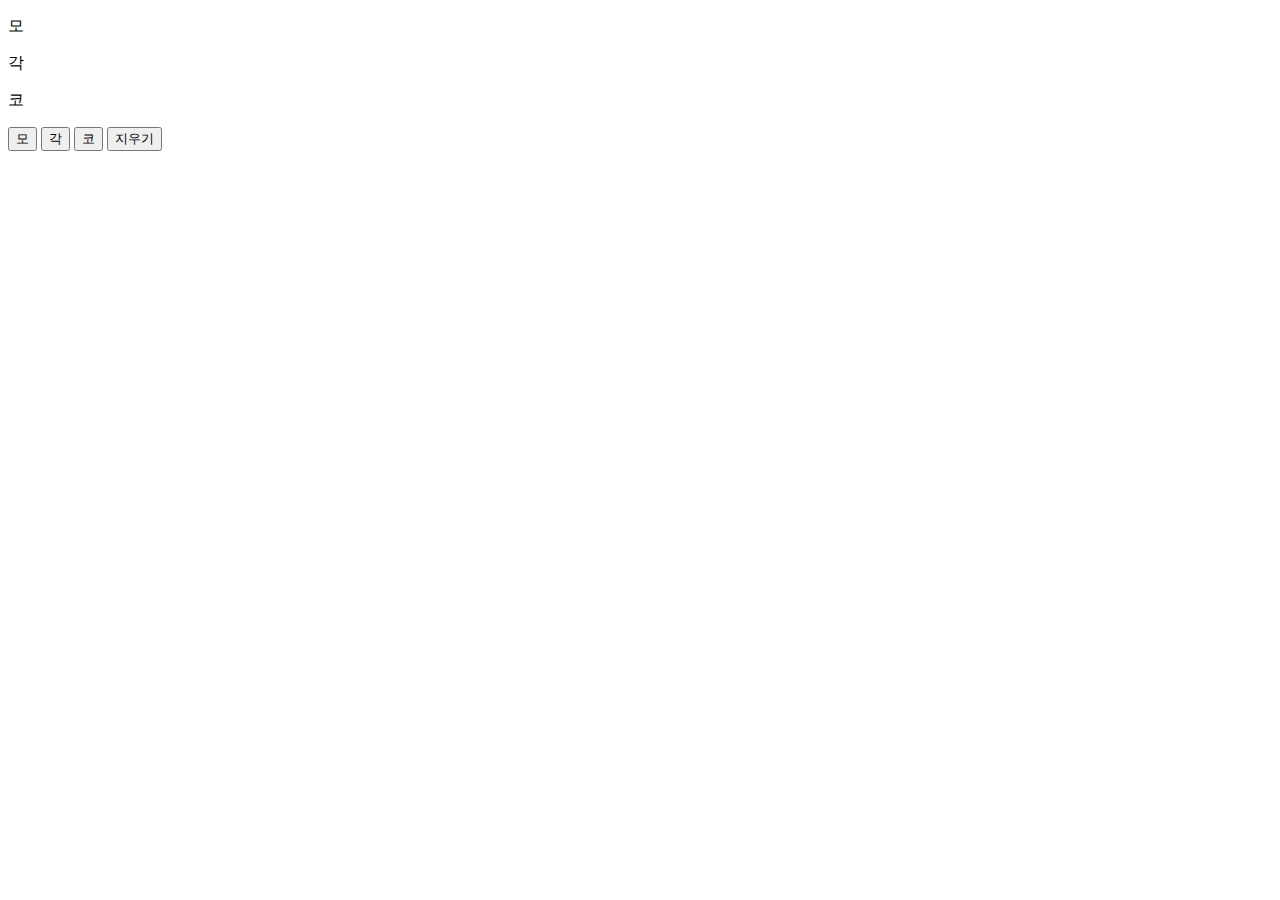
<file: 3일차.html>
<!DOCTYPE html>
<html lang="en">
<head>
    <meta charset="UTF-8">
    <title>3일차 - 모각코 3행시</title>
    <script src="js/3일차.js"></script>
</head>
<body>
<p id="mo">모</p>
<p id="gak">각</p>
<p id="ko">코</p>
<button onclick="clickMo()">모</button>
<button onclick="clickGak()">각</button>
<button onclick="clickKo()">코</button>
<button onclick="reset()">지우기</button>
</body>
</html>
</file>
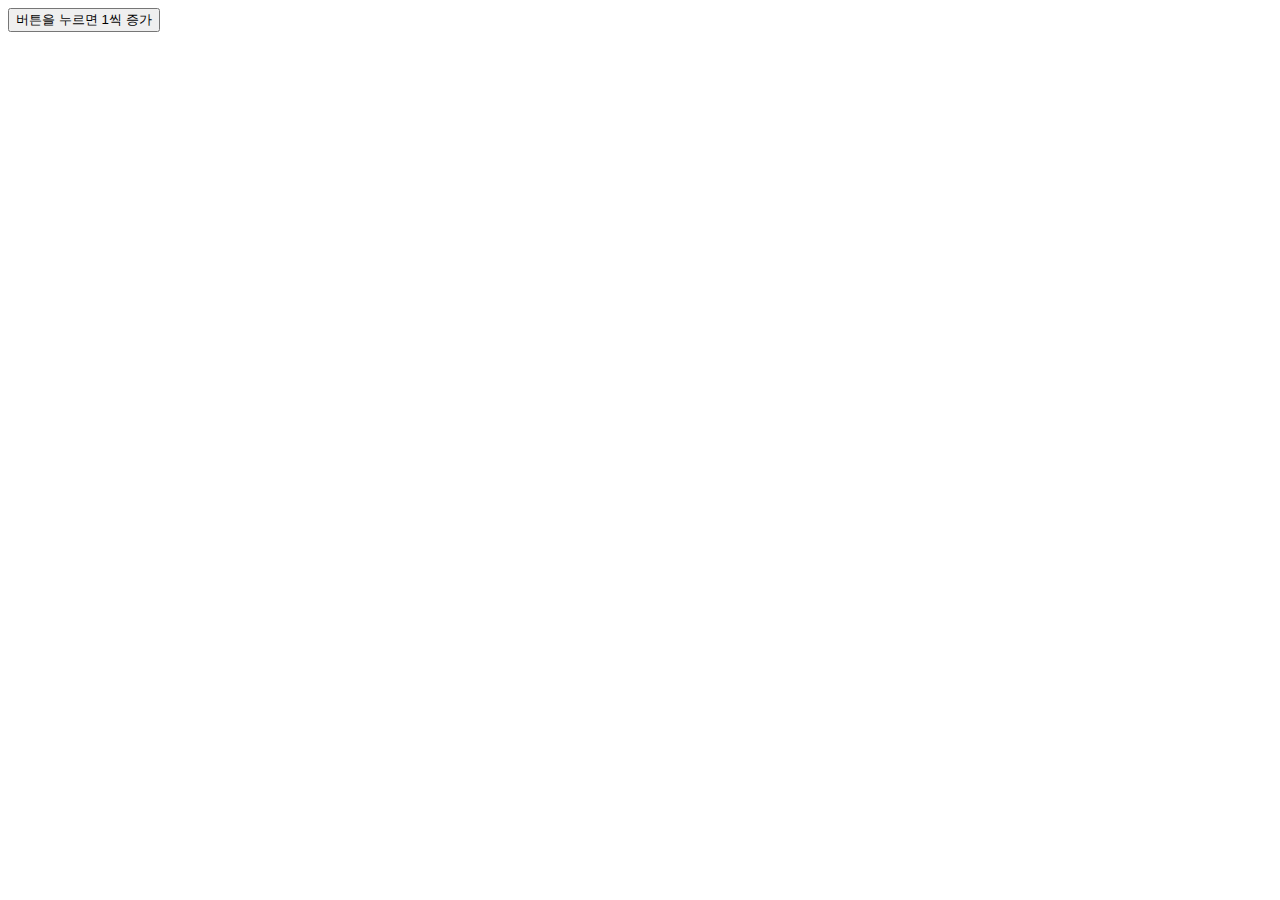
<file: 4일차.html>
<!DOCTYPE html>
<html lang="en">
<head>
    <meta charset="UTF-8">
    <title>4일차 - console.log()</title>
</head>
<body>
<button onclick="increase()">버튼을 누르면 1씩 증가</button>
<script>
    var num = 0;
    function increase(){
        console.log(num);
        num++;
    }
</script>
</body>
</html>
</file>
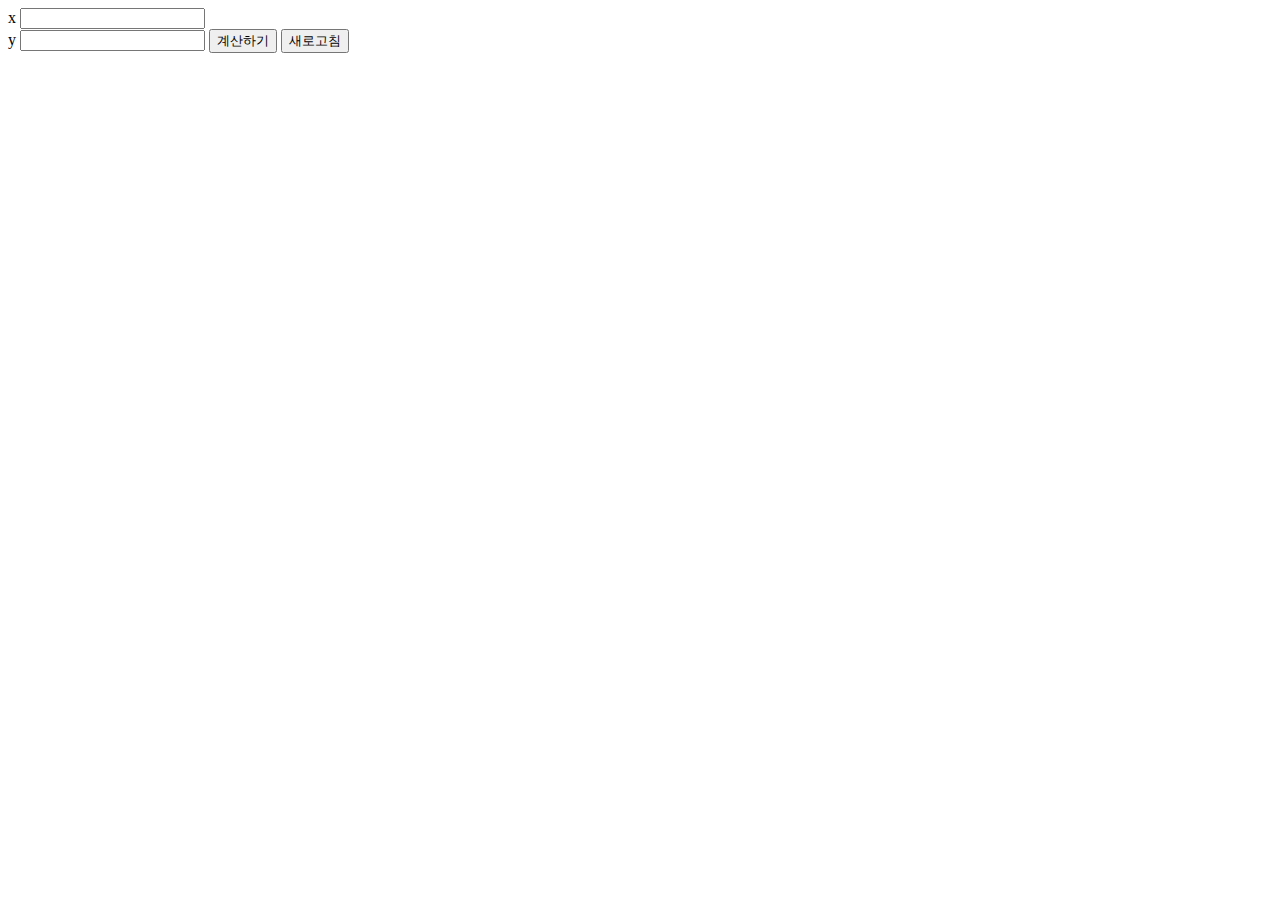
<file: 6일차.html>
<!DOCTYPE html>
<html lang="en">
<head>
    <meta charset="UTF-8">
    <title>6일차 - 사칙연산</title>
    <style>
        #result{
            display: none;
            padding: 0.5rem;
            margin-top: 10px;
            width: 200px;
            text-align: center;
        }
    </style>
    <script src="js/6일차.js"></script>
</head>
<body>
<label for="valueX">
    x <input type="text" id="valueX">
</label>
<br>
<label for="valueY">
    y <input type="text" id="valueY">
</label>
<button onclick="calculate()">계산하기</button>
<button onclick="reset1()">새로고침</button>
<br>
<div id="result"></div>
</body>
</html>
</file>
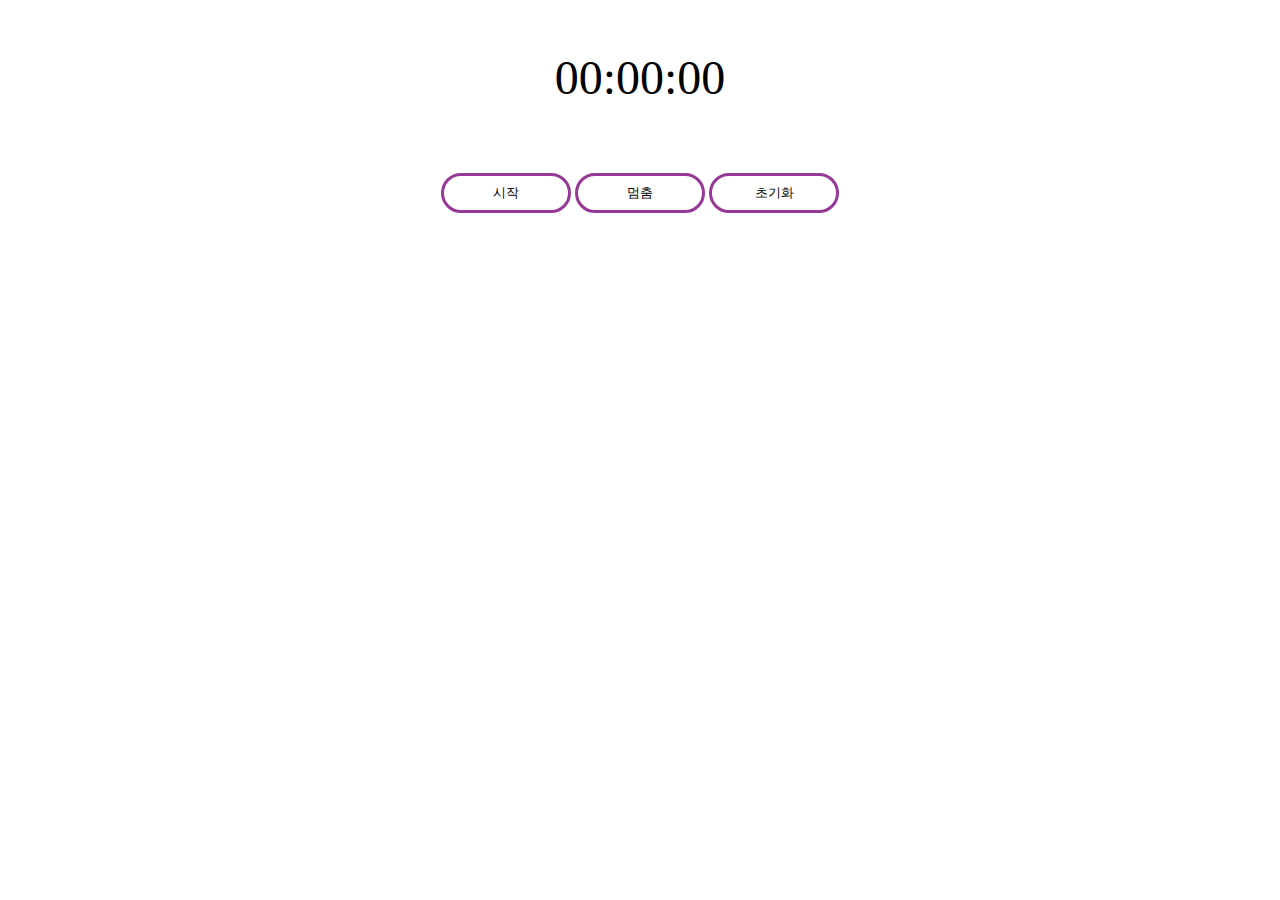
<file: 7일차.html>
<!DOCTYPE html>
<html lang="en">
<head>
    <meta charset="UTF-8">
    <title>7일차 - 스톱워치 만들기</title>
    <script src="js/7일차.js"></script>
    <link rel="stylesheet" href="css/7일차.css">
</head>
<body>
<div id="time">
    <span id="minSpan">00</span>:<span id="secSpan">00</span>:<span id="mSecSpan">00</span>
</div>
<br>
<button onclick="startTimer()">시작</button>
<button onclick="stopTimer()">멈춤</button>
<button onclick="resetTimer()">초기화</button>
<script>
    var minSpan = document.getElementById("minSpan");
    var secSpan = document.getElementById("secSpan");
    var mSecSpan = document.getElementById("mSecSpan");

    var mSec = parseInt(mSecSpan.innerHTML);
    var sec = parseInt(secSpan.innerHTML);
    var min = parseInt(minSpan.innerHTML);
</script>
</body>
</html>
</file>
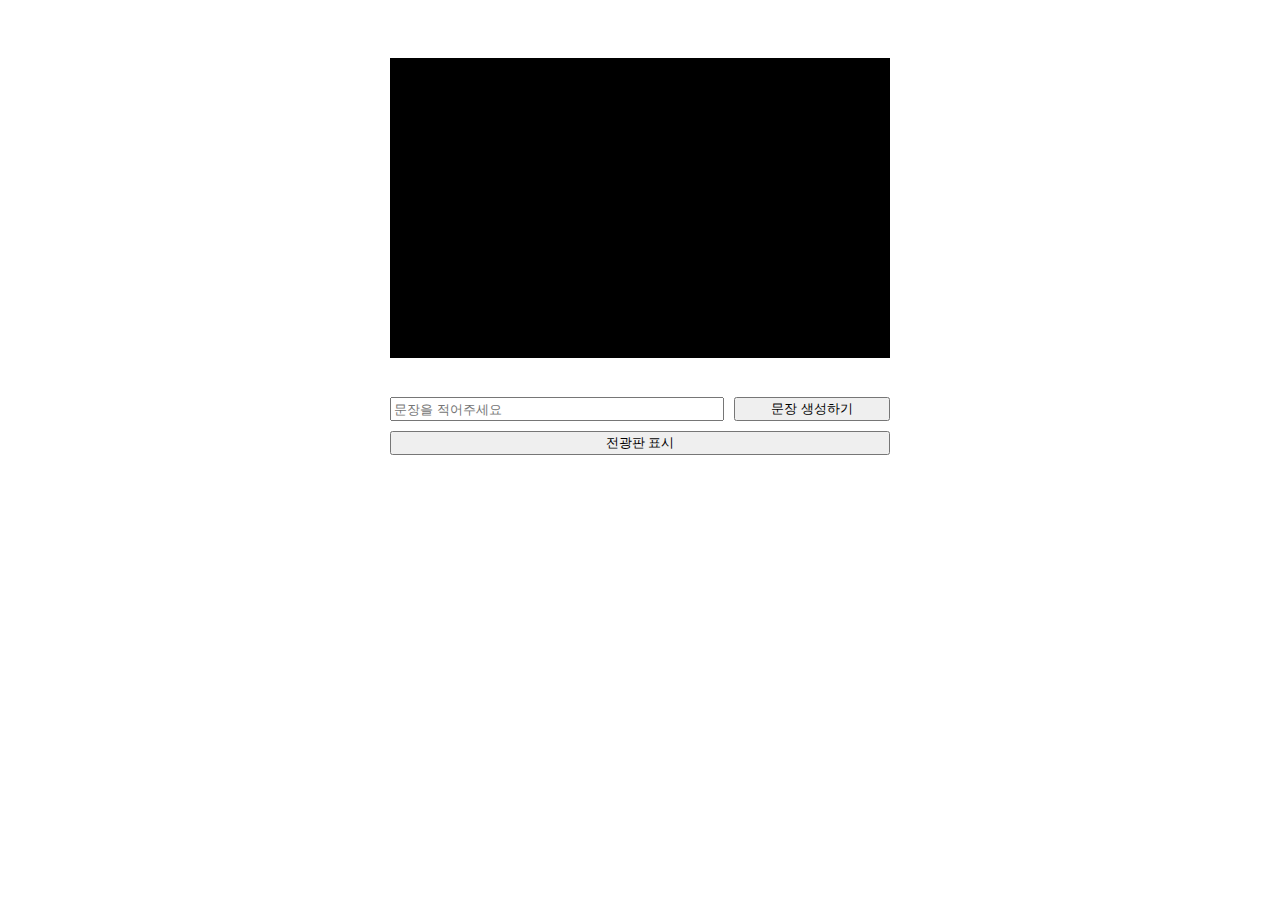
<file: 8일차.html>
<!DOCTYPE html>
<html lang="en">
<head>
    <meta charset="UTF-8">
    <title>8일차 - 전광판 만들기</title>
    <link rel="stylesheet" href="css/8일차.css">
    <script src="js/8일차.js"></script>
</head>
<body>
<div id="billboard">

</div><br>
<div id="div-1">
    <div id="div-2">
        <input type="text" id="sentence" placeholder="문장을 적어주세요">
        <button id="createSentence" onclick="createSentence()">문장 생성하기</button>
    </div>
    <button id="showBtn" onclick="show()">전광판 표시</button>
</div>

</body>
</html>
</file>
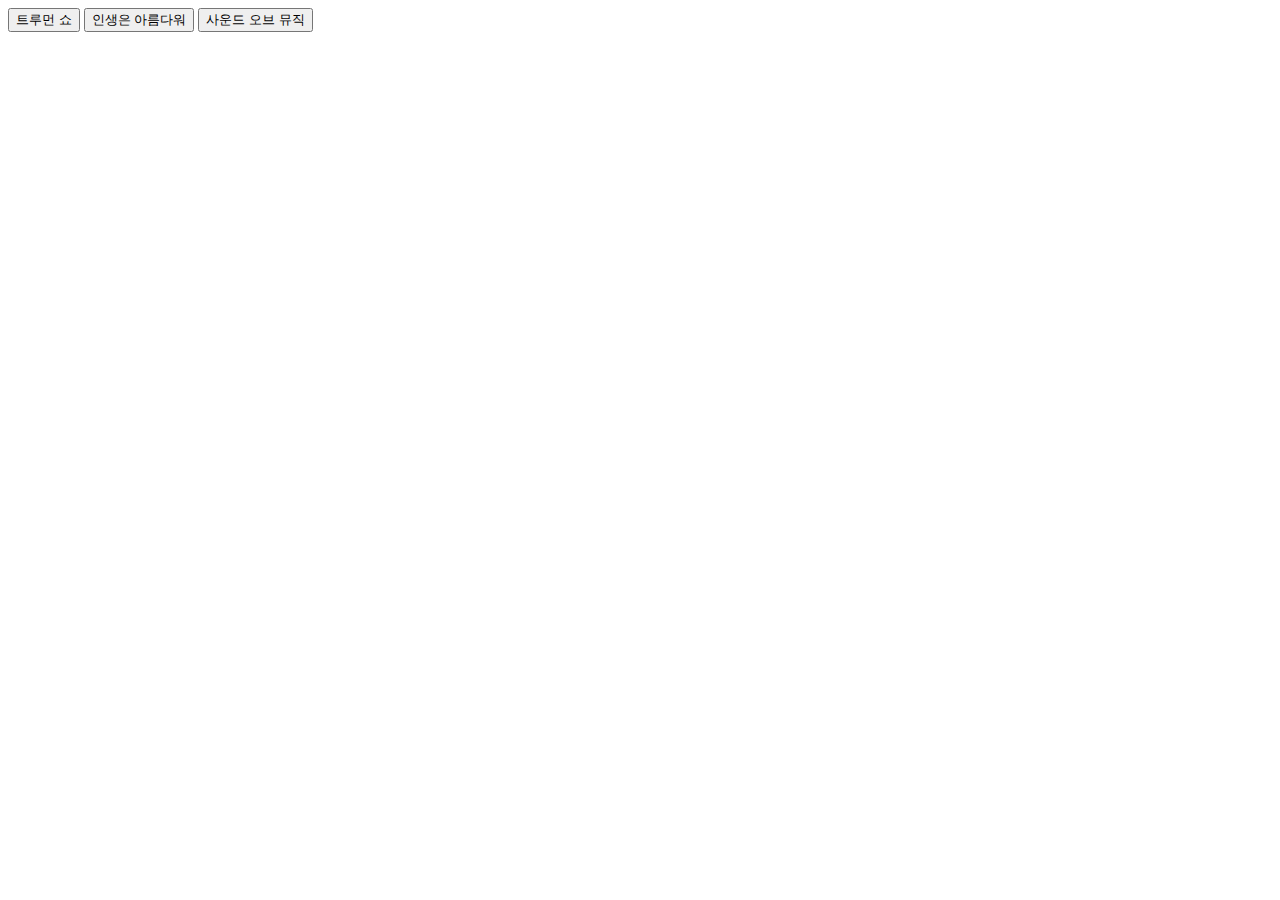
<file: 9일차.html>
<!DOCTYPE html>
<html lang="en">
<head>
    <meta charset="UTF-8">
    <title>9일차 - 좋아하는 영화 객체로 만들기</title>
</head>
<body>
<div class="movieButton">
    <button onclick="new Movie('트루먼 쇼', '1998', '드라마/SF')">트루먼 쇼</button>
    <button onclick="new Movie('인생은 아름다워', '1994', '블랙코미디, 전쟁, 드라마')">인생은 아름다워</button>
    <button onclick="new Movie('사운드 오브 뮤직', '1965', '음악 드라마, 로맨스')">사운드 오브 뮤직</button>
</div>
</body>
<script>
    function Movie(name, year, genre){
        this.name = name;
        this.year = year;
        this.genre = genre;

        var show = document.getElementById("showMovie");
        show.innerHTML = "<h2>" + name + "</h2>" +
            "<ul><li>" + year + "</li><li>" + genre + "</li></ul>"
    }
    function
</script>
</html>
</file>
<file: css/7일차.css>
body{
    text-align: center;
}
#time{
    font-size: 3rem;
    margin-bottom: 50px;
    margin-top: 50px;
}
button{
    width: 130px;
    padding: 8px;
    background-color: white;
    border: 3px solid #963996;
    border-radius: 20px;
}
button:hover{
    background-color: #f6e7f6;
    cursor: pointer;
}
</file>
<file: css/8일차.css>
body{
    text-align: center;
}

#billboard{
    display: inline-block;
    width: 500px;
    height: 300px;
    background-color: black;
    margin: 50px 0 30px;

    line-height: 300px;
}

#div-1{
    width: 500px;
    margin-left: auto;
    margin-right: auto;
    display: flex;
    flex-direction: column;
    justify-items: center;

}
#div-2{
    flex: 1;
    display: flex;
}
#sentence{
    flex: 0.7;
}
#createSentence{
    flex: 0.3;
    margin-left: 10px;
}
#showBtn{
    flex: 1;
}
button{
    margin: 5px 0;
}

input{
    margin: 5px 0;
}
</file>
